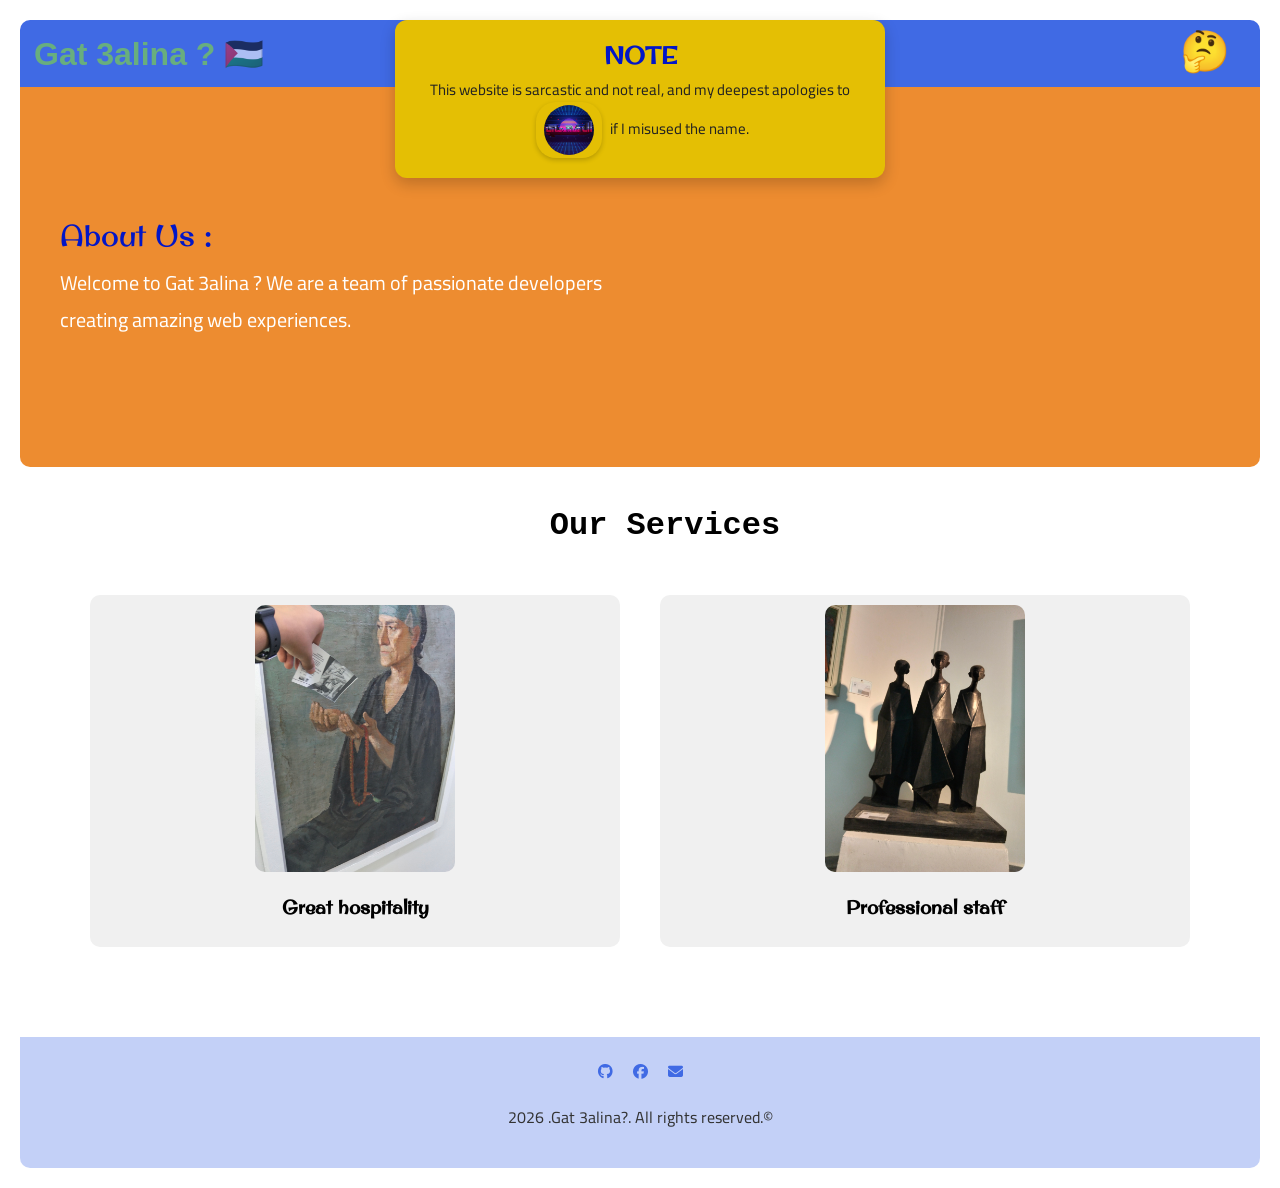
<file: index.html>
<!DOCTYPE html>
<html lang="ar">

<head>
    <link rel="icon"
        href="data:image/svg+xml,<svg xmlns=%22http://www.w3.org/2000/svg%22 viewBox=%220 0 100 100%22><text y=%22.9em%22 font-size=%2290%22>🇵🇸</text></svg>">
    <title>Gat 3alina ?</title>
    <link rel="stylesheet" type="text/css" href="styles.css">
    <link rel="stylesheet" href="https://cdnjs.cloudflare.com/ajax/libs/font-awesome/6.4.0/css/all.min.css">
</head>

<body>
    <div id="welcome-notification" class="notification">
        <span class="note-title">Note</span>
        <p class="note-text">
            This website is sarcastic and not real, and my deepest apologies to
            <a href="https://www.youtube.com/@FahmyProductions" target="_blank" class="fahmys-btn">
                <img src="sources/3.jpg" alt="The Fahmys" class="fahmys-img">
            </a>
            if I misused the name.
        </p>
    </div>
    <div class="top">
        <a href="1.html" target="_self">
            <h1>Gat 3alina ? <span class="palestine-flag">🇵🇸</span></h1>
        </a>
        <h2>Welcome to (Gat 3alina)</h2>
        <a href="2.html" target="_blank">
            <p>&#129300;</p>
        </a>
    </div>

    <div class="about">
        <div class="text-content">
            <span>About Us : </span>
            <p>Welcome to Gat 3alina ? We are a team of passionate developers creating amazing web experiences.</p>
        </div>
        <video autoplay muted playsinline class="bg-video">
            <source src="sources/Video1AI(2).mp4" type="video/mp4">
        </video>
    </div>

    <div class="services">
        <h1>Our Services</h1>
        <div class="cards">
            <div class="card-item">
                <img src="sources/1.jpg" alt="Service 1">
                <h3>Great hospitality</h3>
            </div>
            <div class="card-item">
                <img src="sources/2.jpg" alt="Service 2">
                <h3>Professional staff</h3>
            </div>
        </div>
    </div>
    <footer class="footer">
        <div class="contact-links">
            <a href="https://github.com/MostafabinMohamed" target="_blank" class="social-icon github-icon"
                title="GitHub">
                <i class="fa-brands fa-github"></i>
            </a>

            <a href="https://www.facebook.com/profile.php?id=100090977656778" target="_blank"
                class="social-icon facebook-icon" title="Facebook">
                <i class="fa-brands fa-facebook"></i>
            </a>



            <a href="mailto:mm7469@fayoum.edu.eg" target="_blank" class="social-icon email-icon" title="Email Us">
                <i class="fa-solid fa-envelope"></i>
            </a>
        </div>

        <p> 2026 .Gat 3alina?. All rights reserved.&copy;</p>
    </footer>
    <script>
        setTimeout(function () {
            const notification = document.getElementById('welcome-notification');
            if (notification) {
                notification.classList.add('hide');
            }
        }, 7000); 
    </script>
</body>

</html>
</file>
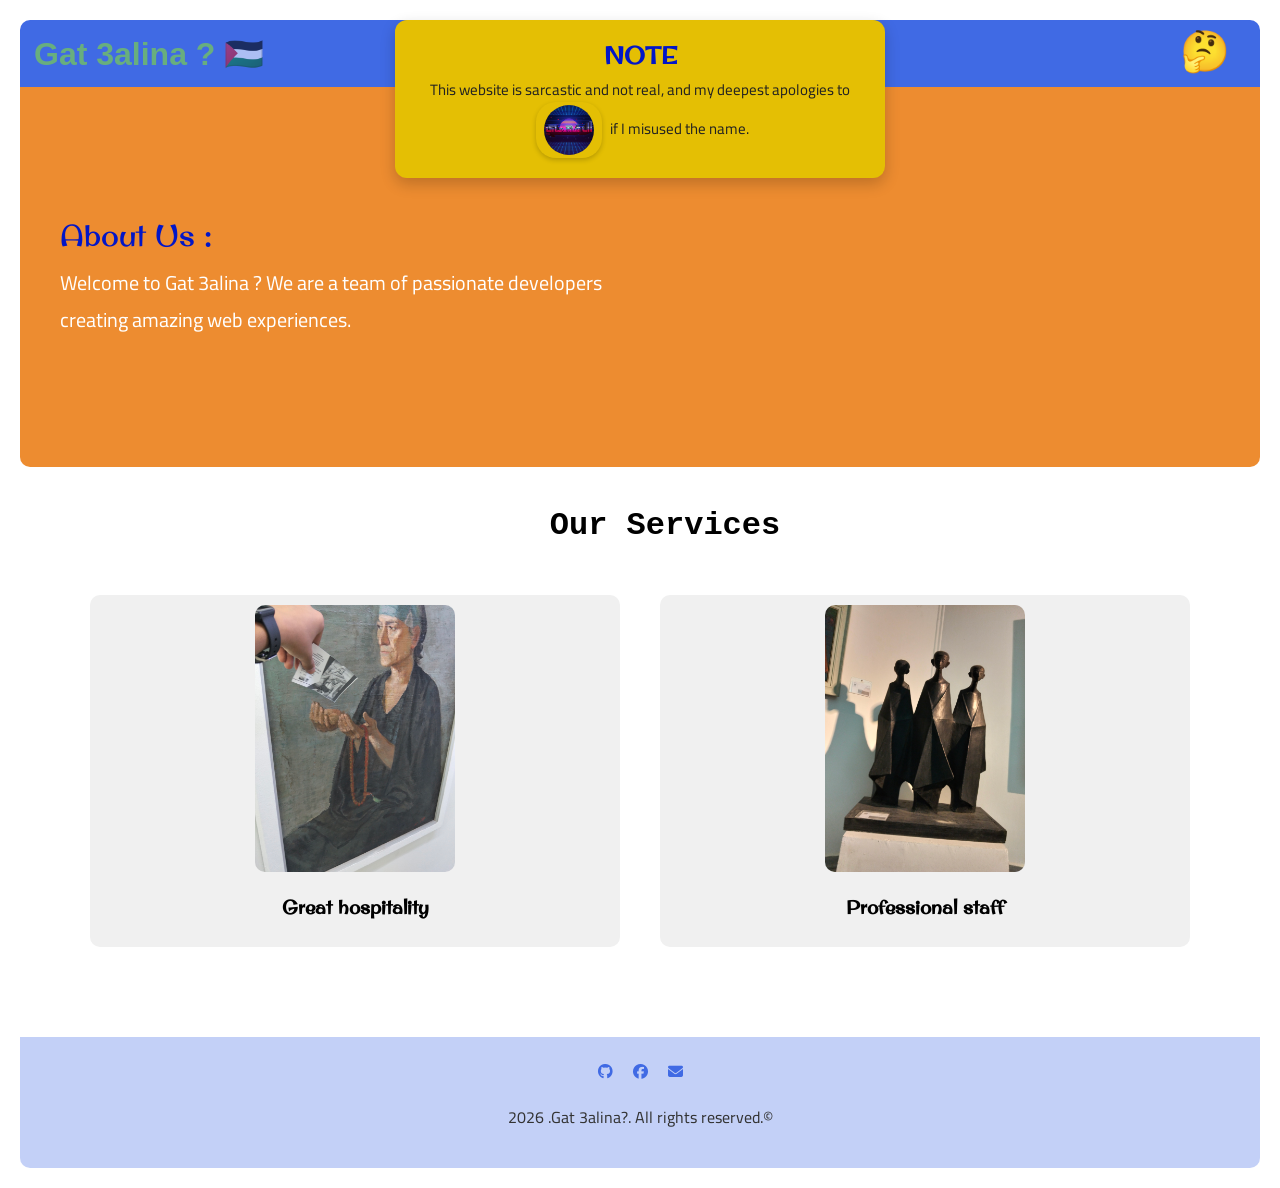
<file: 1.html>
<!DOCTYPE html>
<html lang="ar">

<head>
    <link rel="icon"
        href="data:image/svg+xml,<svg xmlns=%22http://www.w3.org/2000/svg%22 viewBox=%220 0 100 100%22><text y=%22.9em%22 font-size=%2290%22>🇵🇸</text></svg>">
    <title>Gat 3alina ?</title>
    <link rel="stylesheet" type="text/css" href="styles.css">
    <link rel="stylesheet" href="https://cdnjs.cloudflare.com/ajax/libs/font-awesome/6.4.0/css/all.min.css">
</head>

<body>
    <div id="welcome-notification" class="notification">
        <span class="note-title">Note</span>
        <p class="note-text">
            This website is sarcastic and not real, and my deepest apologies to
            <a href="https://www.youtube.com/@FahmyProductions" target="_blank" class="fahmys-btn">
                <img src="sources/3.jpg" alt="The Fahmys" class="fahmys-img">
            </a>
            if I misused the name.
        </p>
    </div>
    <div class="top">
        <a href="1.html" target="_self">
            <h1>Gat 3alina ? <span class="palestine-flag">🇵🇸</span></h1>
        </a>
        <h2>Welcome to (Gat 3alina)</h2>
        <a href="2.html" target="_blank">
            <p>&#129300;</p>
        </a>
    </div>

    <div class="about">
        <div class="text-content">
            <span>About Us : </span>
            <p>Welcome to Gat 3alina ? We are a team of passionate developers creating amazing web experiences.</p>
        </div>
        <video autoplay muted playsinline class="bg-video">
            <source src="sources/Video1AI(2).mp4" type="video/mp4">
        </video>
    </div>

    <div class="services">
        <h1>Our Services</h1>
        <div class="cards">
            <div class="card-item">
                <img src="sources/1.jpg" alt="Service 1">
                <h3>Great hospitality</h3>
            </div>
            <div class="card-item">
                <img src="sources/2.jpg" alt="Service 2">
                <h3>Professional staff</h3>
            </div>
        </div>
    </div>
    <footer class="footer">
        <div class="contact-links">
            <a href="https://github.com/MostafabinMohamed" target="_blank" class="social-icon github-icon"
                title="GitHub">
                <i class="fa-brands fa-github"></i>
            </a>

            <a href="https://www.facebook.com/profile.php?id=100090977656778" target="_blank"
                class="social-icon facebook-icon" title="Facebook">
                <i class="fa-brands fa-facebook"></i>
            </a>



            <a href="mailto:mm7469@fayoum.edu.eg" target="_blank" class="social-icon email-icon" title="Email Us">
                <i class="fa-solid fa-envelope"></i>
            </a>
        </div>

        <p> 2026 .Gat 3alina?. All rights reserved.&copy;</p>
    </footer>
    <script>
        setTimeout(function () {
            const notification = document.getElementById('welcome-notification');
            if (notification) {
                notification.classList.add('hide');
            }
        }, 7000); 
    </script>
</body>

</html>
</file>
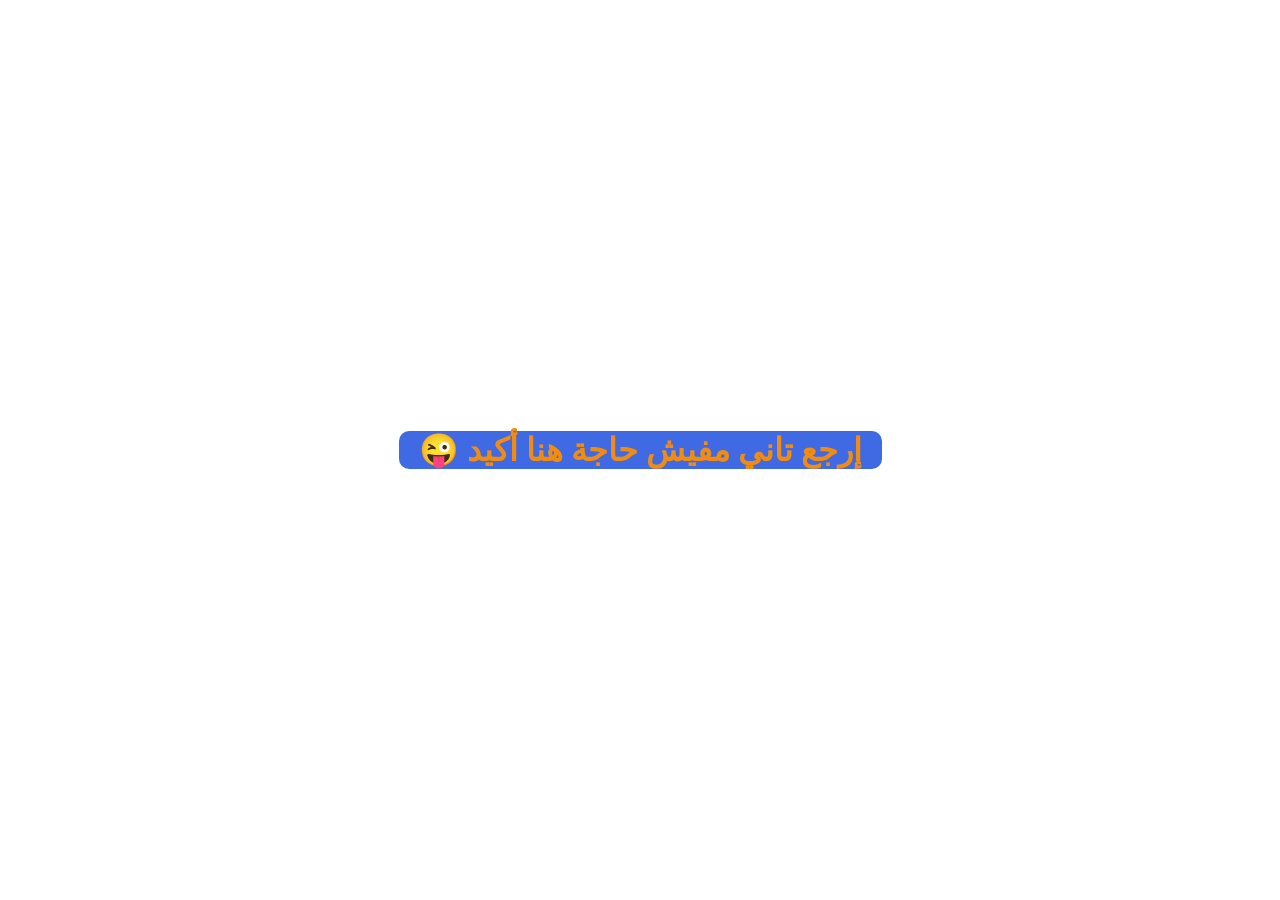
<file: 2.html>
<!DOCTYPE html>
<html lang="ar">
<head>
    <meta charset="UTF-8">
    <link rel="icon" href="data:image/svg+xml,<svg xmlns=%22http://www.w3.org/2000/svg%22 viewBox=%220 0 100 100%22><text y=%22.9em%22 font-size=%2290%22>😂</text></svg>">
    <link rel="stylesheet" type="text/css" href="styles2.css">
    <title>You are just a clown</title>
</head>
<body>
    <div class="top">
        <h1>&#128540 إرجع تاني مفيش حاجة هنا أكيد </h1>
    </div>
</body>
</html>
</file>
<file: styles.css>
@import url('https://fonts.googleapis.com/css2?family=Cairo:wght@200..1000&family=Original+Surfer&display=swap');
@import url('https://fonts.googleapis.com/css2?family=Cairo:wght@200..1000&family=Great+Vibes&family=Original+Surfer&display=swap');

body {
    margin: 0;
    padding: 0;
}

.top {
    padding: 0px;
    background-color: #406AE4;
    display: flex;
    align-items: center;
    justify-content: center;
    border-radius: 10px 10px 0 0;
    margin: 20px;
    margin-bottom: 0;
    position: sticky;
    top: 0;
    z-index: 1000;
}

.top h2 {
    text-align: center;
    color: #10f1a6;
    font-family: Copperplate, Papyrus, fantasy;
    transform: translateX(25px);
}

.top h1 {
    position: absolute;
    left: 32px;
    margin: -18px;
    font-family: 'Stardos Stencil', 'Stencil', sans-serif;
    color: #86e32f90;
}

.top p {
    position: absolute;
    right: 50px;
    margin: -20px;
    top: 28px;
    font-family: 'Stardos Stencil', 'Stencil', sans-serif;
    color: #86e32f;
    font-size: 40px;
    transition: 0.3s;
}

.top p:hover {
    color: #10f1a6;
    transform: scale(1.5);
}

.about {
    position: relative;
    padding: 40px;
    background-color: #ec801ae6;
    border-radius: 0 0 10px 10px;
    margin: 20px;
    margin-top: 0;
    overflow: hidden;
    display: flex;
    align-items: center;
    justify-content: flex-start;
    gap: 30px;
    min-height: 300px;
}

.bg-video {
    position: relative;
    width: 395px;
    height: 250px;
    z-index: 1;
    object-fit: contain;
    background-color: transparent;
}

.text-content {
    position: relative;
    z-index: 2;
    display: flex;
    flex-direction: column;
    gap: 10px;
    width: 50%;
}

.about span {
    color: #0216c7;
    font-family: "Original Surfer", sans-serif;
    font-size: 30px;
    text-align: left;
}

.about p {
    text-align: left;
    color: #ffffff;
    font-family: Cairo, sans-serif;
    font-size: 20px;
    margin: 0;
    width: 100%;
}

.services {
    padding: 40px;
    border-radius: 10px;
    margin: 20px;
    margin-top: 0;
    overflow: hidden;
}

.services h1 {
    margin-top: -20px;
    color: #000;
    text-align: center;
    font-family: 'Courier New', Courier, monospace;
    transform: translateX(25px);
}

.cards {
    display: flex;
    gap: 20px;
    padding: 20px;
    justify-content: center;
    justify-content: space-between;

}

.card-item {
    text-align: center;
    flex: 1;
    margin: 10px;
    padding: 10px;
    border-radius: 10px;
    background-color: #f0f0f0;
    transition: transform 0.3s, box-shadow 0.3s;
    font-family: "Original Surfer", sans-serif;
    font-weight: 300;
    font-style: normal;
}

.card-item img {
    width: 200px;
    border-radius: 10px;
    text-align: center;
    object-fit: cover;
}

.card-item:hover {
    transform: scale(1.1);
    transition: 0.3s;
}
.footer {
    text-align: center;
    padding: 20px;
    background-color: #406AE450;
    color: #333;
    font-family: Cairo, sans-serif;
    font-size: 16px;
    margin: 20px;
    margin-top: 0;
    border-radius: 0 0 10px 10px;
}

.contact-links {
    display: flex;
    justify-content: center;
    gap: 20px; 
    margin-bottom: 15px; 
}

.contact-links a {
    color: #406AE4; 
    text-decoration: none;
    font-weight: bold;
    font-size: 15px;
    transition: 0.3s;
}

.contact-links a:hover {
    color: #e15a11; 
    transform: scale(1.1);
}
.notification {
    position: fixed;
    top: 20px;
    left: 50%;
    transform: translateX(-50%);
    background-color: #e4bf04;
    color: #0216c7;
    padding: 20px;
    border-radius: 12px;
    font-family: 'Cairo', sans-serif;
    box-shadow: 0 6px 15px rgba(0, 0, 0, 0.2);
    z-index: 9999;
    text-align: center;
    max-width: 450px;
    width: 90%;
    transition: opacity 0.5s ease, transform 0.5s ease;
}

.note-title {
    display: block;
    font-family: 'Original Surfer', sans-serif;
    font-size: 24px;
    font-weight: bold;
    color: #0216c7;
    margin-bottom: 8px;
    text-transform: uppercase;
}

.note-text {
    font-family: 'Cairo', sans-serif;
    font-size: 15px;
    color: #222;
    margin: 0;
    line-height: 1.6;
}

.fahmys-btn {
    display: inline-flex;
    align-items: center;
    justify-content: center;
    padding: 3px 8px;
    border-radius: 20px;
    text-decoration: none;
    margin: 0 5px;
    vertical-align: middle;
    transition: 0.3s;
    box-shadow: 0 2px 5px rgba(0,0,0,0.2);
}

.fahmys-img {
    width: 50px;
    height: 50px;
    border-radius: 50%; 
    object-fit: cover;
    display: block;
}

.fahmys-btn:hover {
    background-color: #406AE4;
    transform: scale(1.15);
}

.notification.hide {
    opacity: 0;
    transform: translate(-50%, -20px);
    pointer-events: none;
}
</file>
<file: styles2.css>
body {
            margin: 0;
            min-height: 100vh;
            display: flex;
            justify-content: center;
            align-items: center;
        }

        .top {
            padding: 0px 20px;
            background-color: #406AE4;
            display: flex;
            align-items: center;
            justify-content: center;
            border-radius: 10px;
            width: fit-content;
        }

        .top h1 {
            text-align: center;
            color: #f18c10;
            font-family: Cairo, Papyrus, fantasy;
            margin: 0;
        }
</file>
